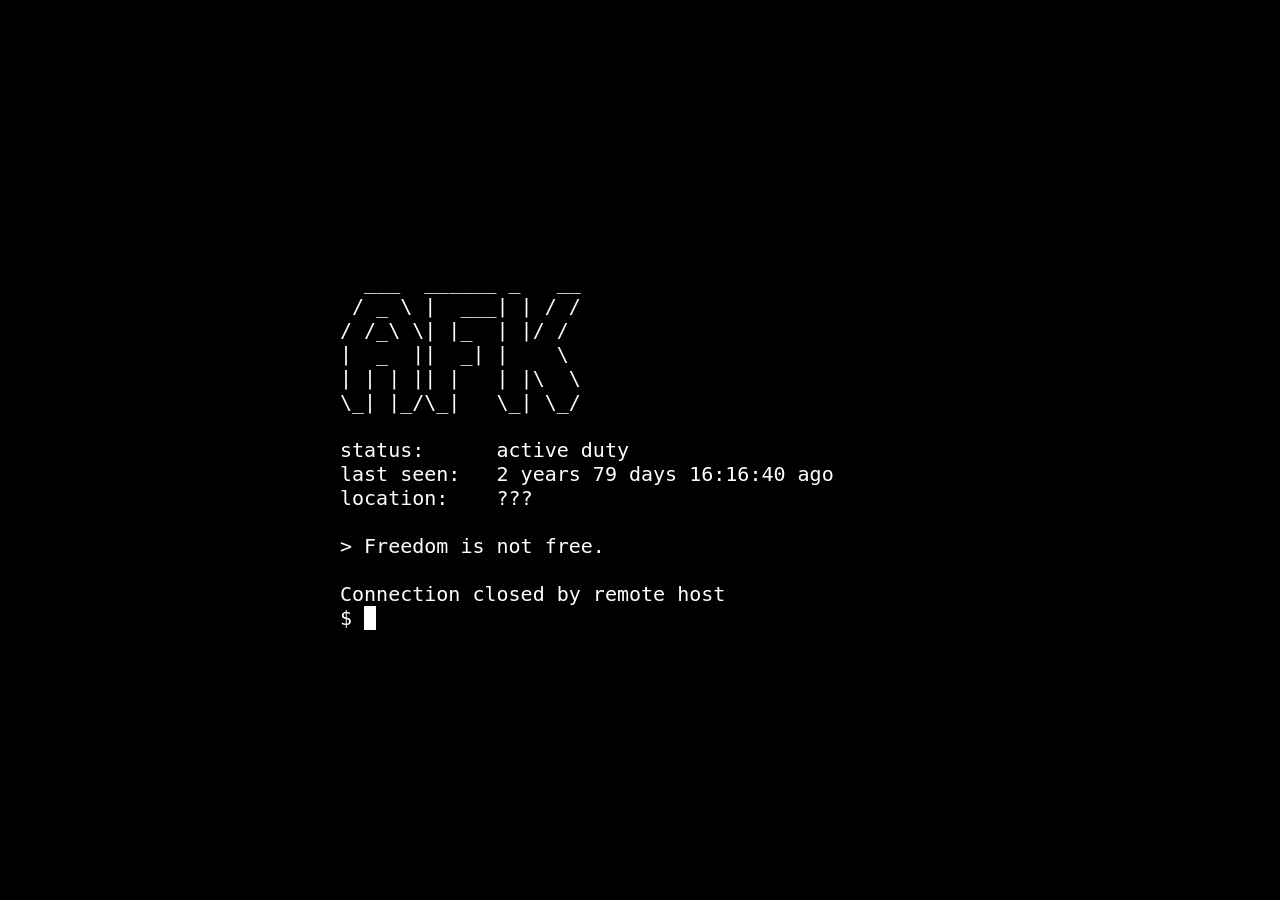
<file: index.html>
<!-- Шо, думаєш, шо ти самий хитрожопий? -->
<!DOCTYPE html>
<html lang="en">

<head>
    <meta name="viewport" content="width=device-width, initial-scale=1.0">
    <title>AFK</title>
    <style type="text/css">
        * {
            box-sizing: border-box;
            font-family: sans-serif;
            font-size: 20px;
            background: #000;
            color: #FFF;
        }

        html,
        body {
            margin: 0;
            padding: 0;
            min-height: 100vh;
        }

        body {
            display: flex;
            align-items: center;
            justify-content: center;
        }

        container {
            display: flex;
            /* align-items: center; */
            justify-content: center;
            flex-direction: column;
            min-width: 50vw;
            padding: 1rem;
        }

        .afk {
            font-family: monospace, courier new;
            white-space: pre-wrap;
            /* font-weight: 700; */
        }

        .term,
        .loc {
            font-family: monospace, courier new;
            white-space: pre-wrap;
            /* color: #0F0; */
            /* font-weight: 700; */
        }

        .cursor {
            font-family: monospace, courier new;
            background: #FFF;
            animation: blink 1s linear;
        }

        @keyframes blink {
            0% {
                opacity: 0;
            }

            45% {
                opacity: 0;
            }

            50% {
                opacity: 1;
            }

            95% {
                opacity: 1;
            }

            100% {
                opacity: 0;
            }
        }

        /* .loc { */
        /*     background: #FFF; */
        /* } */
    </style>

    <script type="text/javascript">
        function pluralizeUk(n, one, few, many) {
            n = Math.abs(n);
            const lastDigit = n % 10;
            const lastTwo = n % 100;

            if (lastDigit === 1 && lastTwo !== 11) {
                return one; // 1 день
            }
            if (lastDigit >= 2 && lastDigit <= 4 && !(lastTwo >= 12 && lastTwo <= 14)) {
                return few; // 2,3,4 дні
            }
            return many; // 5–20, 25, 100, etc.
        }

        function pluralizeEn(n, singular, plural) {
            if (!plural) plural = singular + "s";

            return (n % 10 === 1 && n % 100 !== 11) ? singular : plural;
        }

        function formatInterval(sec) {
            const y = Math.floor(sec / (365 * 24 * 60 * 60));
            sec %= 365 * 24 * 60 * 60;

            const d = Math.floor(sec / (24 * 60 * 60));
            sec %= 24 * 60 * 60;

            const h = Math.floor(sec / (60 * 60));
            sec %= 60 * 60;

            const m = Math.floor(sec / 60);
            sec %= 60;

            const parts = [];
            if (y) parts.push(`${y} ${pluralizeEn(y, 'year', 'years')}`);
            if (d) parts.push(`${d} ${pluralizeEn(d, 'day', 'days')}`);
            // if (h) parts.push(`${h} ${pluralize(h, 'годину', 'години', 'годин')}`);
            // if (m) parts.push(`${m} ${pluralize(m, 'хвилину', 'хвилини', 'хвилин')}`);
            // if (sec) parts.push(`${sec} ${pluralize(sec, 'секунду', 'секунди', 'секунд')}`);
            parts.push(`${('' + h).padStart(2, '0')}:${('' + m).padStart(2, '0')}:${('' + sec).padStart(2, '0')}`)

            return parts.length ? parts.join(" ") : "0 seconds";
        }

        function lerp(a, b, t) {
            return a + (b - a) * t;
        }

        const start = new Date('2024-09-16');

        window.addEventListener('load', function () {
            const $term = document.querySelector('.term');

            const banner = [
                `<span class="afk">  ___  ______ _   __`,
                ` / _ \\ |  ___| | / /`,
                `/ /_\\ \\| |_  | |/ / `,
                `|  _  ||  _| |    \\ `,
                `| | | || |   | |\\  \\`,
                `\\_| |_/\\_|   \\_| \\_/</span>`,
                // `______ _   _ _   _        ___  _____`,
                // `|  _  \\ | | | \\ | |      / _ \\|_   _|`,
                // `| | | | | | |  \\| |     / /_\\ \\ | |`,
                // `| | | | | | | . \` |     |  _  | | |`,
                // `| |/ /| |_| | |\\  |  _  | | | |_| |_`,
                // `|___/  \\___/\\_| \\_/ (_) \\_| |_/\\___/`,
            ];

            const updateTime = function () {
                const sec = parseInt((new Date() - start) / 1000);
                const loc = '???';
                // const port = parseInt(lerp(1024, 65535, Math.random()));

                $term.innerHTML = [
                    ...banner,
                    '',
                    'status:      active duty',
                    `last seen:   ${formatInterval(sec)} ago`,
                    `location:    <span class="loc">${loc}</span>`,
                    ``,

                    // ` ______________________`,
                    // `< Freedom is not free. >`,
                    // ` ----------------------`,
                    // `        \\   ^__^`,
                    // `         \\  (oo)\\_______`,
                    // `            (__)\\       )\\/\\`,
                    // `                ||----w |`,
                    // `                ||     ||`,

                    `> Freedom is not free.`,
                    ``,
                    `Connection closed by remote host`,
                    `$ <span class="cursor">&nbsp</span>`,
                ].join('\n');

                setTimeout(updateTime, 1000);
            };

            updateTime();
        });
    </script>
</head>

<body>
    <container>
        <div class="term">AFK</div>
    </container>
</body>

</html>
</file>
